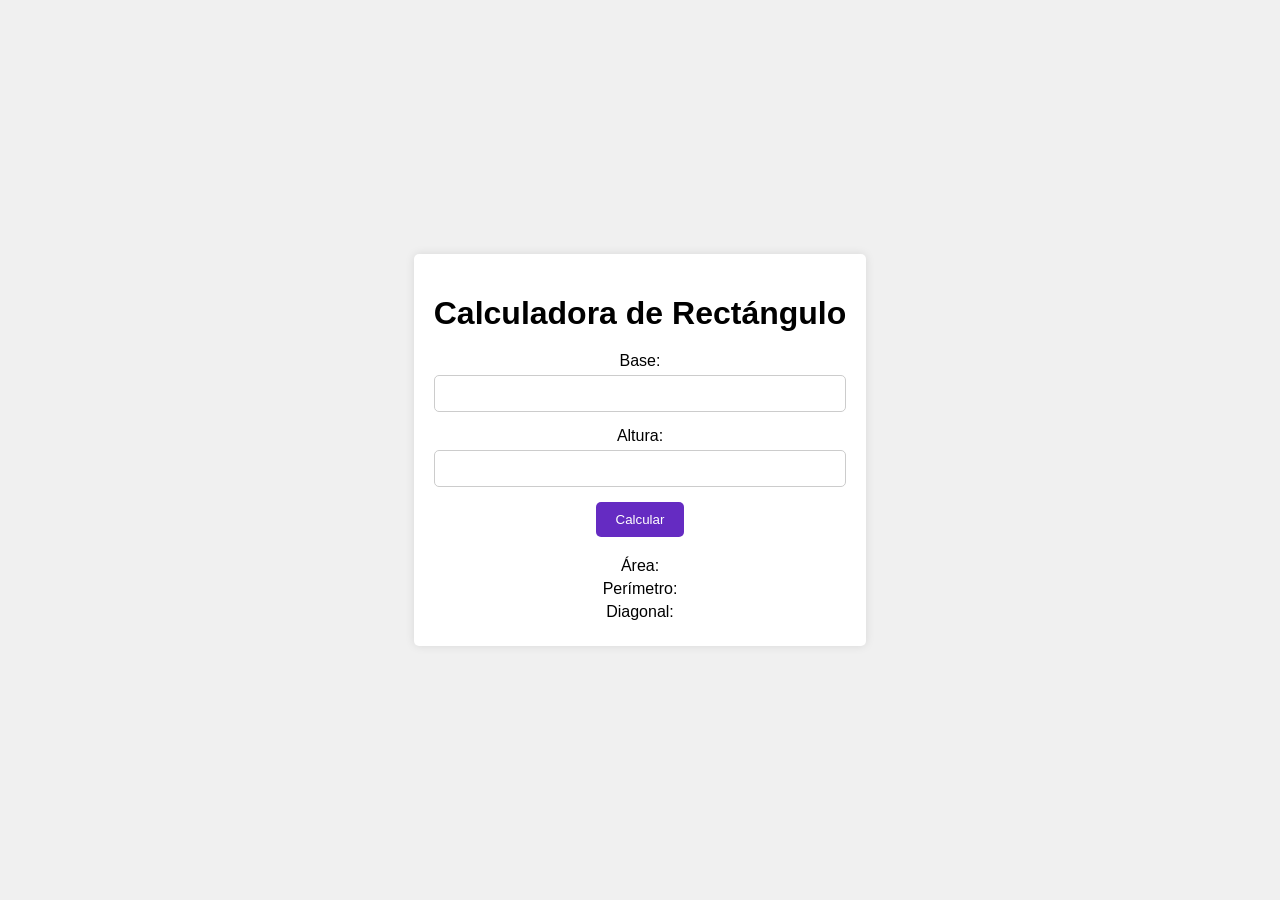
<file: ejercicio 1/index.html>
<!DOCTYPE html>
<html lang="es">

<head>
    <meta charset="UTF-8">
    <meta name="viewport" content="width=device-width, initial-scale=1.0">
    <title>Calculadora de Rectángulo</title>
    <link rel="stylesheet" href="styles.css">
</head>

<body>
    <div class="container">
        <h1>Calculadora de Rectángulo</h1>
        <form id="rectangle-form">
            <div class="form-group">
                <label for="base">Base:</label>
                <input type="number" id="base" name="base" required>
            </div>
            <div class="form-group">
                <label for="altura">Altura:</label>
                <input type="number" id="altura" name="altura" required>
            </div>
            <button type="button" onclick="calcular()">Calcular</button>
        </form>
        <div id="resultados">
            <p>Área: <span id="area"></span></p>
            <p>Perímetro: <span id="perimetro"></span></p>
            <p>Diagonal: <span id="diagonal"></span></p>
        </div>
    </div>
    <script src="scripts.js"></script>
</body>

</html>
</file>
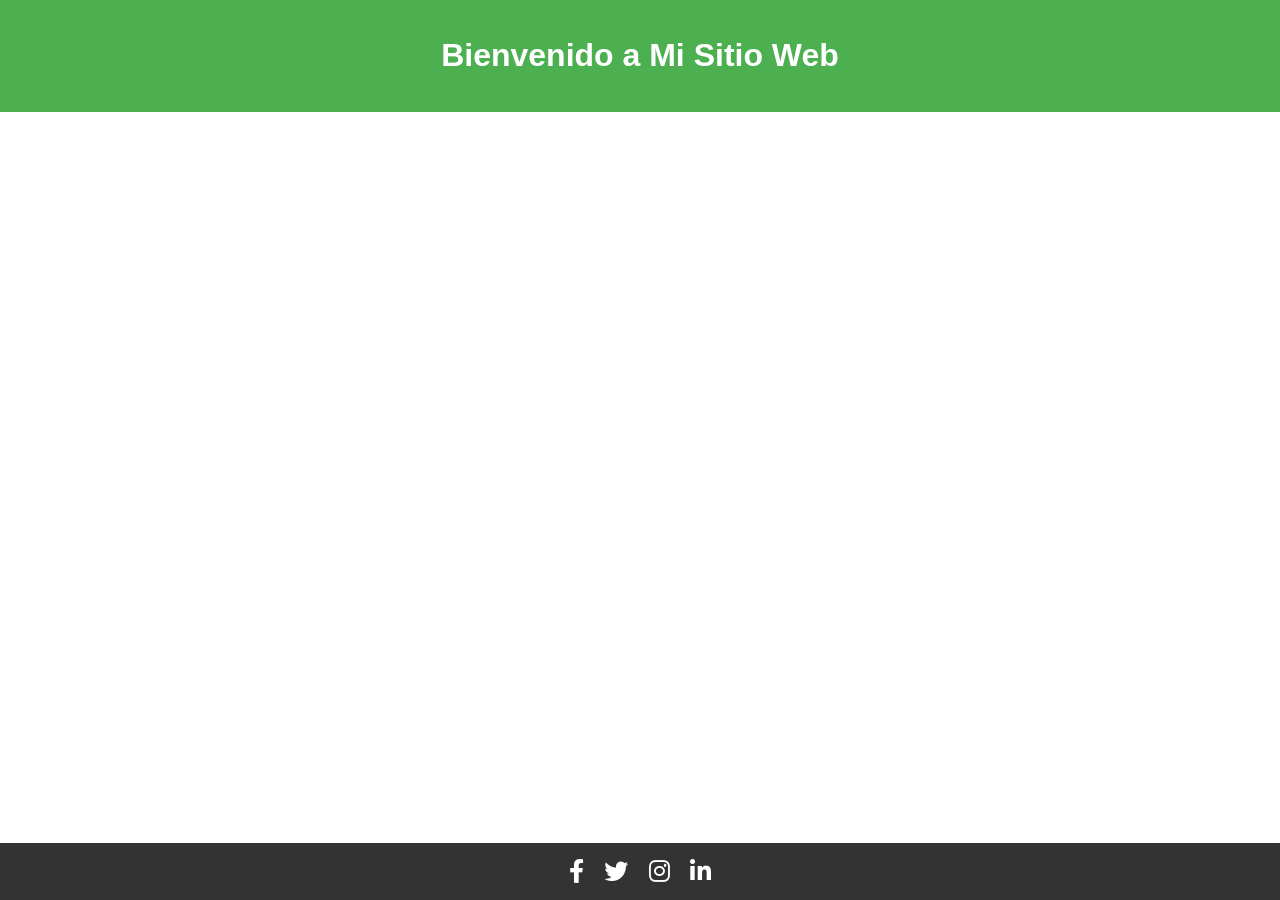
<file: icons/index.html>
<!DOCTYPE html>
<html lang="es">

<head>
    <meta charset="UTF-8">
    <meta name="viewport" content="width=device-width, initial-scale=1.0">
    <title>Página de Inicio</title>
    <link rel="stylesheet" href="styles.css">
    <link rel="stylesheet" href="https://cdnjs.cloudflare.com/ajax/libs/font-awesome/6.0.0-beta3/css/all.min.css">
</head>

<body>
    <header>
        <h1>Bienvenido a Mi Sitio Web</h1>
    </header>
    <main>

    </main>
    <footer>
        <div class="social-icons">
            <a href="https://www.facebook.com/profile.php?id=100075853973964" target="_blank" class="fab fa-facebook-f"></a>
            <a href="https://twitter.com" target="_blank" class="fab fa-twitter"></a>
            <a href="https://www.instagram.com/wudaa01?igsh=b2Z6bms5ZjBpMnl3&utm_source=qr" target="_blank" class="fab fa-instagram"></a>
            <a href="https://linkedin.com" target="_blank" class="fab fa-linkedin-in"></a>
        </div>
    </footer>
</body>

</html>
</file>
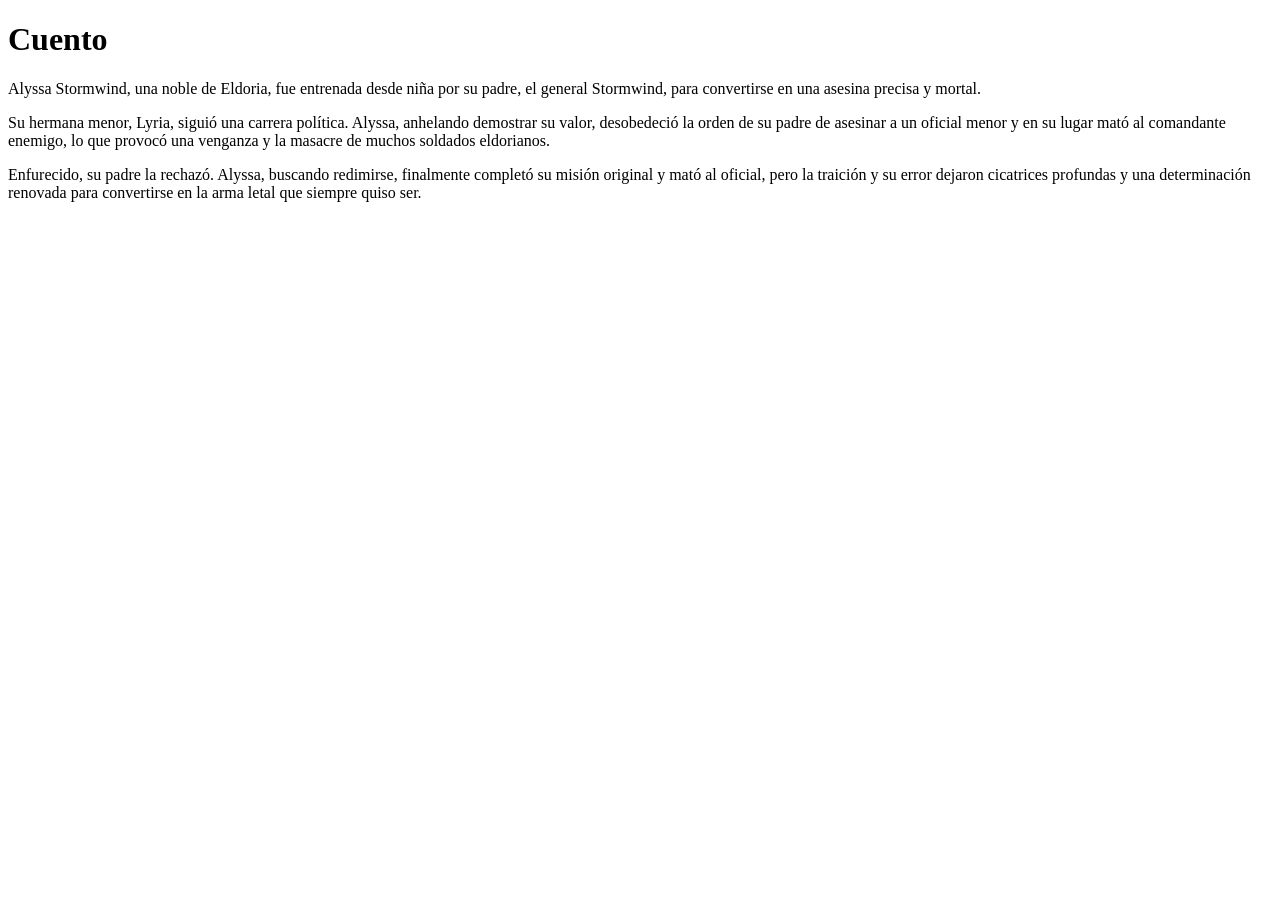
<file: Mi cuento.html>
<!DOCTYPE html>
<!-- saved from url=(0032)http://127.0.0.1:5500/index.html -->
<html lang="es"><head><meta http-equiv="Content-Type" content="text/html; charset=UTF-8">
    
    <meta name="viewport" content="width=device-width, initial-scale=1.0">
    <title>Mi cuento</title>
<style type="text/css"></style><style type="text/css" id="operaUserStyle">
  video {
    filter: -opera-shader(url([data-uri]) -opera-args(0.25 calc(env(-opera-gx-accent-color-r)/255) calc(env(-opera-gx-accent-color-g)/255) calc(env(-opera-gx-accent-color-b)/255)));
  }
</style></head>

<body>

    <h1>Cuento</h1>
    <p>Alyssa Stormwind, una noble de Eldoria, fue entrenada desde niña por su padre, el general Stormwind, para convertirse en una asesina precisa y mortal. </p>
    <p>Su hermana menor, Lyria, siguió una carrera política. Alyssa, anhelando demostrar su valor, desobedeció la orden de su padre de asesinar a un oficial menor y en su lugar mató al comandante enemigo, lo que provocó una venganza y la masacre de muchos
        soldados eldorianos.</p>
    <p>Enfurecido, su padre la rechazó. Alyssa, buscando redimirse, finalmente completó su misión original y mató al oficial, pero la traición y su error dejaron cicatrices profundas y una determinación renovada para convertirse en la arma letal que siempre
        quiso ser.</p>






</body></html>
</file>
<file: ejercicio 1/styles.css>
body {
    font-family: Arial, sans-serif;
    background-color: #f0f0f0;
    margin: 0;
    display: flex;
    justify-content: center;
    align-items: center;
    height: 100vh;
}

.container {
    background-color: #fff;
    padding: 20px;
    border-radius: 5px;
    box-shadow: 0 0 10px rgba(0, 0, 0, 0.1);
    text-align: center;
}

h1 {
    margin-bottom: 20px;
}

.form-group {
    margin-bottom: 15px;
}

label {
    display: block;
    margin-bottom: 5px;
}

input {
    width: calc(100% - 22px);
    padding: 10px;
    border: 1px solid #ccc;
    border-radius: 5px;
}

button {
    background-color: #652bc2;
    color: white;
    padding: 10px 20px;
    border: none;
    border-radius: 5px;
    cursor: pointer;
}

button:hover {
    background-color: #652bc2;
}

#resultados {
    margin-top: 20px;
}

#resultados p {
    margin: 5px 0;
}
</file>
<file: icons/styles.css>
body {
    font-family: Arial, sans-serif;
    margin: 0;
    padding: 0;
    display: flex;
    flex-direction: column;
    min-height: 100vh;
}

header {
    background-color: #4CAF50;
    color: white;
    padding: 1rem;
    text-align: center;
}

main {
    flex: 1;
    padding: 2rem;
    text-align: center;
}

footer {
    background-color: #333;
    color: white;
    text-align: center;
    padding: 1rem;
}

.social-icons a {
    color: white;
    margin: 0 0.5rem;
    font-size: 1.5rem;
    text-decoration: none;
    transition: color 0.3s;
}

.social-icons a:hover {
    color: #4CAF50;
}
</file>
